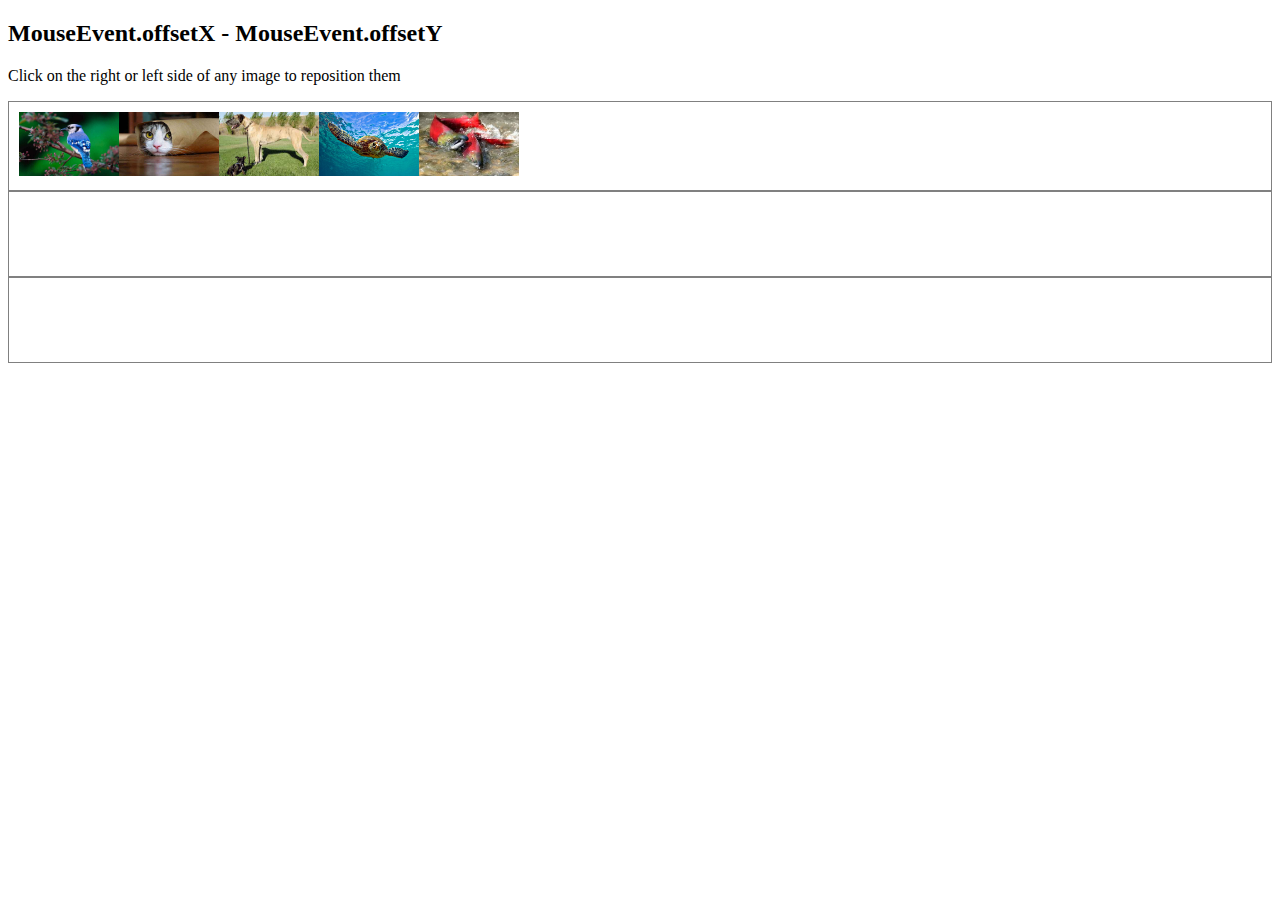
<file: index.html>
<!DOCTYPE html>
<html>

<head>
    <meta charset="utf-8">
    <title>MouseEvent.offsetX-Y</title>
    <meta http-equiv="X-UA-Compatible" content="IE=edge">
    <link rel="stylesheet" href="inc/assets/css/style.css">

    <!-- <script type="text/javascript" src="inc/assets/js/app.js"></script> -->
    <script type="text/javascript" src="app.js"></script>
</head>

<body>
<h2>MouseEvent.offsetX - MouseEvent.offsetY</h2>
<p>Click on the right or left side of any image to reposition them</p>
</body>

</html>
</file>
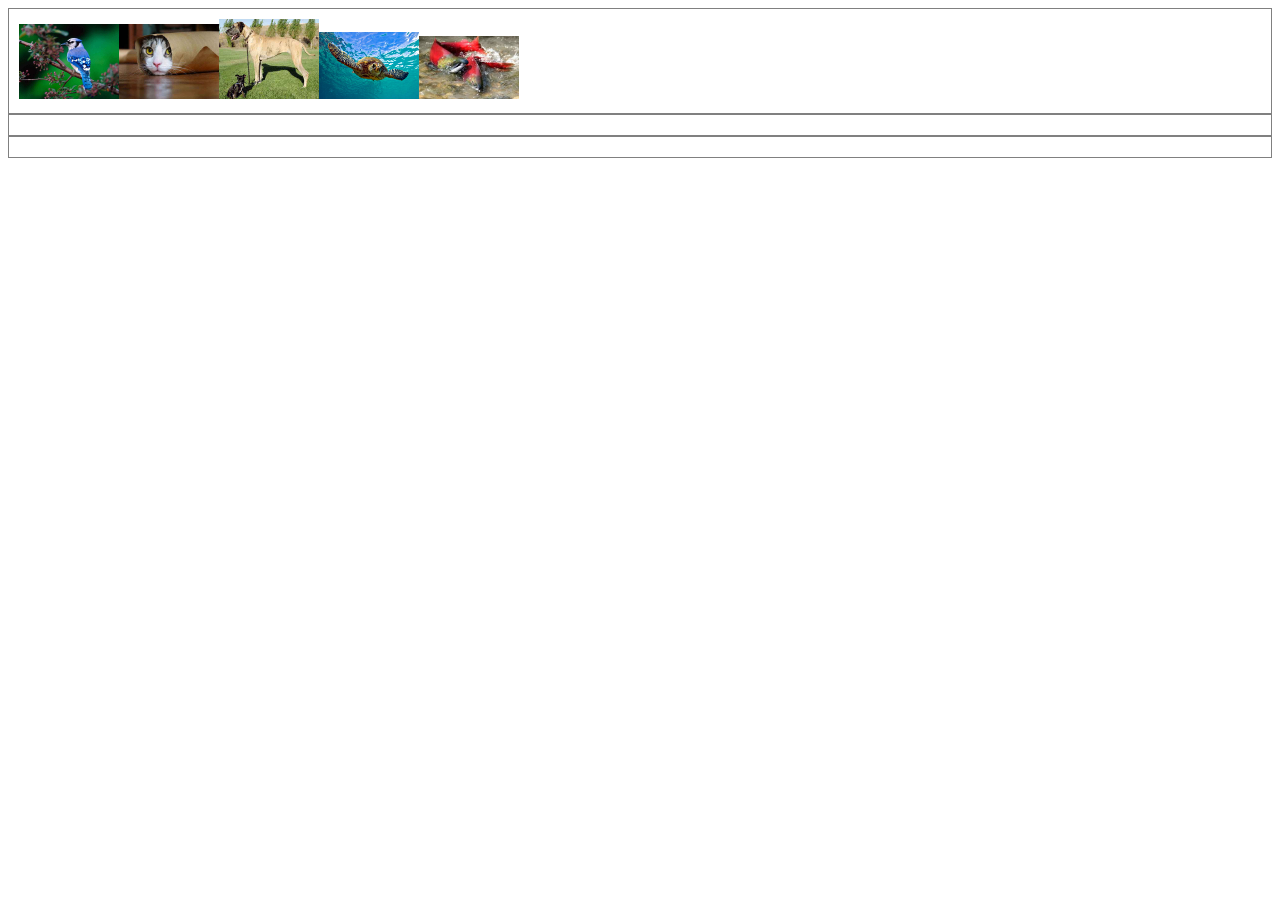
<file: fl-builder.html>
<!DOCTYPE html>
<html>

<head>
    <meta charset="utf-8">
    <title></title>
    <script>
    // determine if the img is clicked on the left or on the right
    // move the img accordingly
    function move(event, img) {
        var posX = event.offsetX ? (event.offsetX) : event.pageX - img.offsetLeft;
        var posY = event.offsetY ? (event.offsetY) : event.pageY - img.offsetTop;
        var mid = parseInt(img.width) / 2; // determine the left/right position

        if (posX > mid) {
            moveRight(img);
        } else {
            moveLeft(img);
        }
    }

    function moveRight(img) {
        if (img.nextSibling == null) { /* this is the last img */

            if (img.parentNode.nextSibling == null) { /* this is the last img (because there is no next sibling?) */
                document.getElementById('0').insertBefore(img, document.getElementById('0').firstChild); /* ID 0 is the 1st DIV */
            } else if (img.parentNode.nextSibling.firstChild == null) { /* img's are created within DIV so the DIV is the parentNode; if its first child is null then it has no children? */
                img.parentNode.nextSibling.appendChild(img); /* in that case, append this img to that DIV? */
            } else {
                img.parentNode.nextSibling.insertBefore(img, img.parentNode.nextSibling.firstChild); /* first child is not null so put this IMG in <<which>> DIV?? */
            }

        } else if (img.nextSibling.nextSibling == null) {
            img.parentNode.appendChild(img);
        } else {
            img.parentNode.insertBefore(img, img.nextSibling.nextSibling);
        }
    }

    function moveLeft(img) {
        if (img.previousSibling == null) {
            if (img.parentNode.previousSibling == null) {
                document.getElementById('0').insertBefore(img, document.getElementById('0').firstChild);
            } else {
                img.parentNode.previousSibling.appendChild(img);
            }

        } else {
            img.parentNode.insertBefore(img, img.previousSibling);
        }
    } // end of left/right click controller

    window.onload = function() {

        for (var i = 0; i < 3; i++) {
            var topDiv = document.createElement("div"); /* <div id=0 style="border: thin solid grey; padding=10;"> */
            topDiv.setAttribute("id", i);
            topDiv.style.border = ('thin solid grey');
            topDiv.style.padding = ('10px');

            document.body.appendChild(topDiv);
        }

        for (var i = 0; i < 5; i++) {
            myImage = document.createElement("img"); /* <img src="0.jpg" style="width:100px" onclick="move(event,this)"; */
            myImage.setAttribute("src", i + ".jpg");
            myImage.setAttribute("style", "width: 100px");
            myImage.setAttribute("onclick", "move(event,this);")
            /* grc:
        			MouseEvent https://developer.mozilla.org/en-US/docs/Web/API/MouseEvent
        			event basically it is a short form of MouseEvent
        		*/

            document.getElementById('0').appendChild(myImage);
        }

    }
    </script>
</head>

<body>
</body>

</html>
</file>
<file: inc/assets/css/style.css>
div {
    min-height: 4em;
}

img {
    max-height: 4em;
}
</file>
